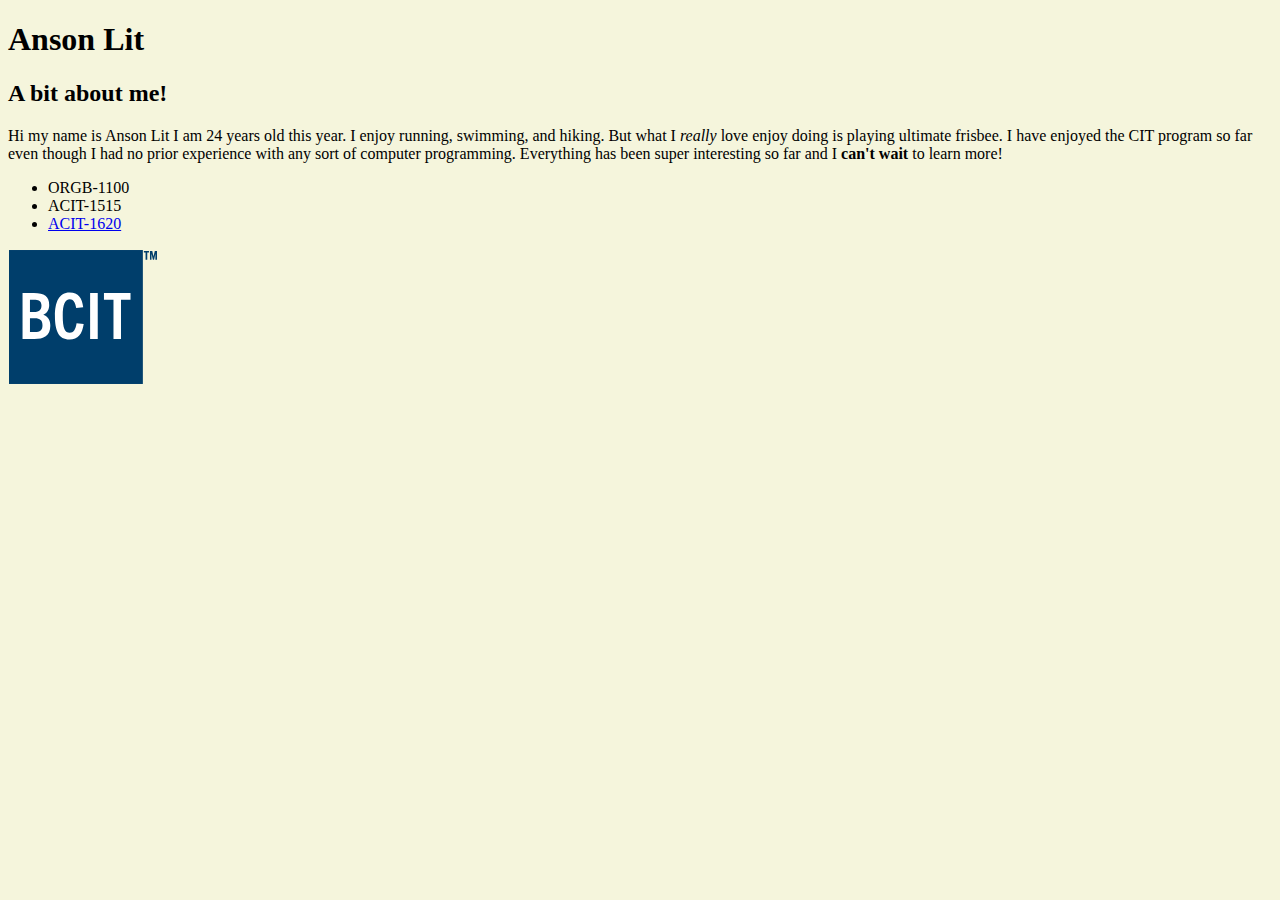
<file: index.html>
<!DOCTYPE html>

<html lang="en">

<head>
    <meta charset="utf-8">
    <title>Personal Website</title>
    <link rel="stylesheet" href="css/stylesheet.css">
</head>

<body>
    <header>
        <h1>Anson Lit</h1>
        <h2>A bit about me!</h2>
    </header>
    <section>
        <p>Hi my name is Anson Lit I am 24 years old this year. I enjoy running, swimming, and hiking. But what I <em>really</em> love enjoy doing is playing ultimate frisbee. I have enjoyed the CIT program so far even though I had no prior experience with
            any sort of computer programming. Everything has been super interesting so far and I <strong>can't wait</strong> to learn more!
        </p>
    </section>
    <section>
        <ul>
            <li>ORGB-1100</li>
            <li>ACIT-1515</li>
            <li><a href=" https://www.bcit.ca/study/outlines/20203041870 " title=" ACIT 1620 course outline ">ACIT-1620</a>
            </li>
        </ul>
    </section>
    <footer>
        <a href=" https://www.bcit.ca " title=" Bcit website ">
            <img src="Images/BCIT_logo.svg " alt=" BCIT logo " width=" 150 " height=" 136 ">
        </a>
    </footer>


</body>

</html>
</file>
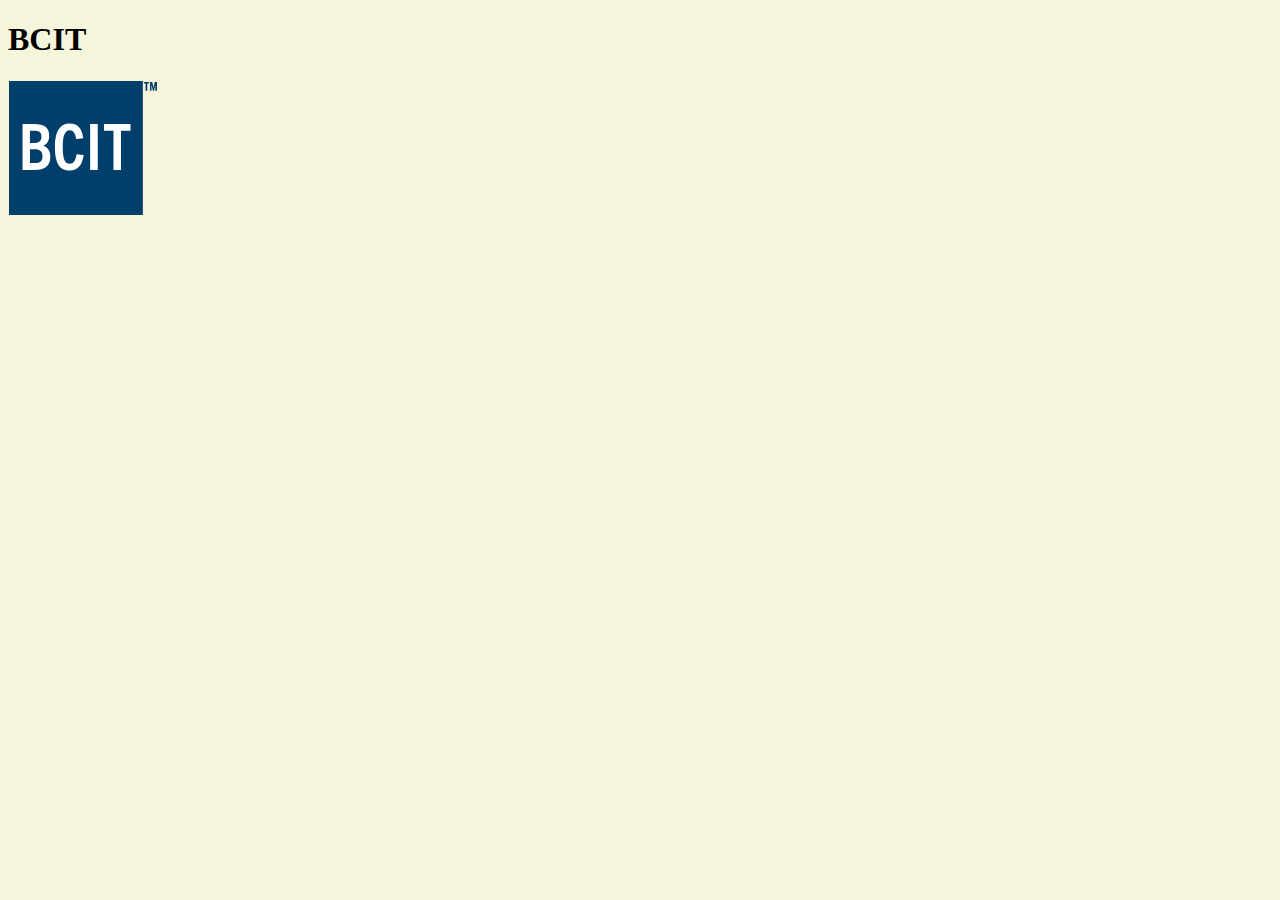
<file: misc/school.html>
<!DOCTYPE html>
<html lang="en">

<head>
    <title> School </title>
    <meta charset="utf-8">
    <link rel="stylesheet" href="../css/stylesheet.css">
</head>

<body>
    <header>
        <h1>BCIT</h1>
    </header>
    <nav>
        <a href="https://www.bcit.ca/" title="BCIT">
            <img src="../Images/BCIT_logo.svg" alt="BCIT" width="150" height="136">
        </a>
    </nav>

</body>

</html>
</file>
<file: css/stylesheet.css>
body {
    background-color: beige;
}

.navigation a {
    background-color: lightblue;
    display: flex;
    justify-content: center;
}

.div-line {
    border-bottom: 2px solid grey;
    margin-bottom: 1em;
}

.myheading {
    font-family: 'Montserrat', sans-serif;
}

@media screen and (min-width: 600px) {
    .navigation {
        background-color: lightblue;
        display: flex;
        justify-content: center;
    }
    .navigation a {
        margin-left: 10px;
    }
    .container {
        display: grid;
        grid-template-columns: 1fr 2fr;
        grid-template-rows: 2em;
        align-items: center;
    }
    .Date {
        grid-column: 1/2;
    }
    .paraposition {
        grid-column: 2/3;
        grid-row: 1/2;
    }
}
</file>
